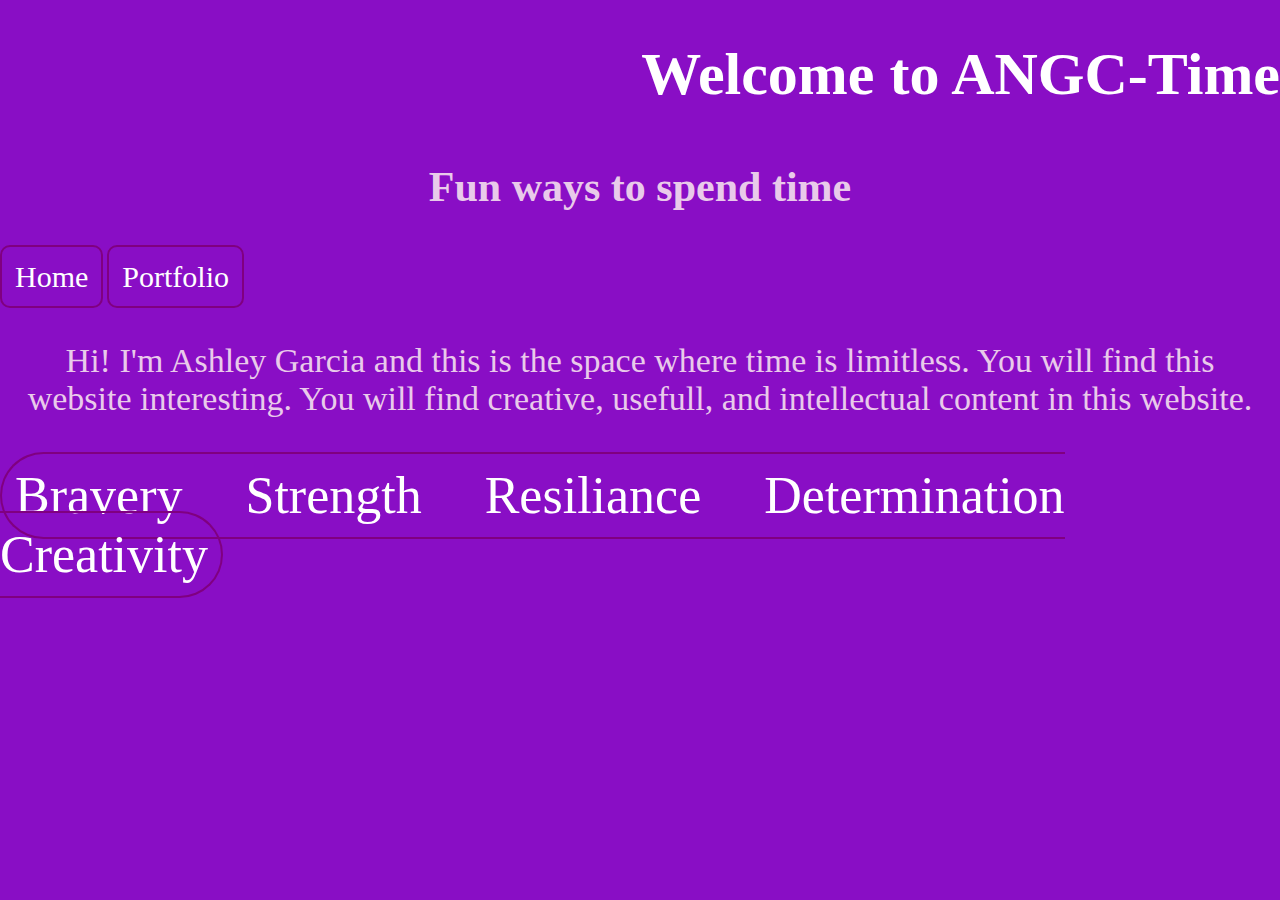
<file: index.html>
<!DOCTYPE html>
<html>
  <head>
    <!-- TODO: Update the title of your website -->
    <title>ANGC-Time</title>

    <meta charset="utf-8" />
    <meta http-equiv="X-UA-Compatible" content="IE=edge" />
    <meta name="viewport" content="width=device-width, initial-scale=1" />
    <link rel="stylesheet" href="/styles.css" />
    <script src="/script.js" defer></script>
  </head>
  <body>
    <!-- TODO: Update the heading with the name of your website -->
    <h1>Welcome to ANGC-Time</h1>

    <!-- TODO: Continue to add content to your homepage using your wireframe as a guide.-->
    <h2>Fun ways to spend time
    </h2>
    <!-- TODO: Add a <div> container around sections of your homepage. -->
    <!-- TODO: Add a navigation bar  -->
   <div class="topnav">
      <a class="active" href="./index.html">Home</a>
      <a href="./portfolio.html">Portfolio</a>
    </div>
  <div id="container1">
   <p>
     Hi! I'm Ashley Garcia and this is the space where time is limitless. 
     You will find this website interesting. 
     You will find creative, usefull, and intellectual content in this website.
    </p> 
  <div1>
    Bravery
    Strength
    Resiliance
    Determination
    Creativity
  </div1>
</div>
  </body>
</html>
</file>
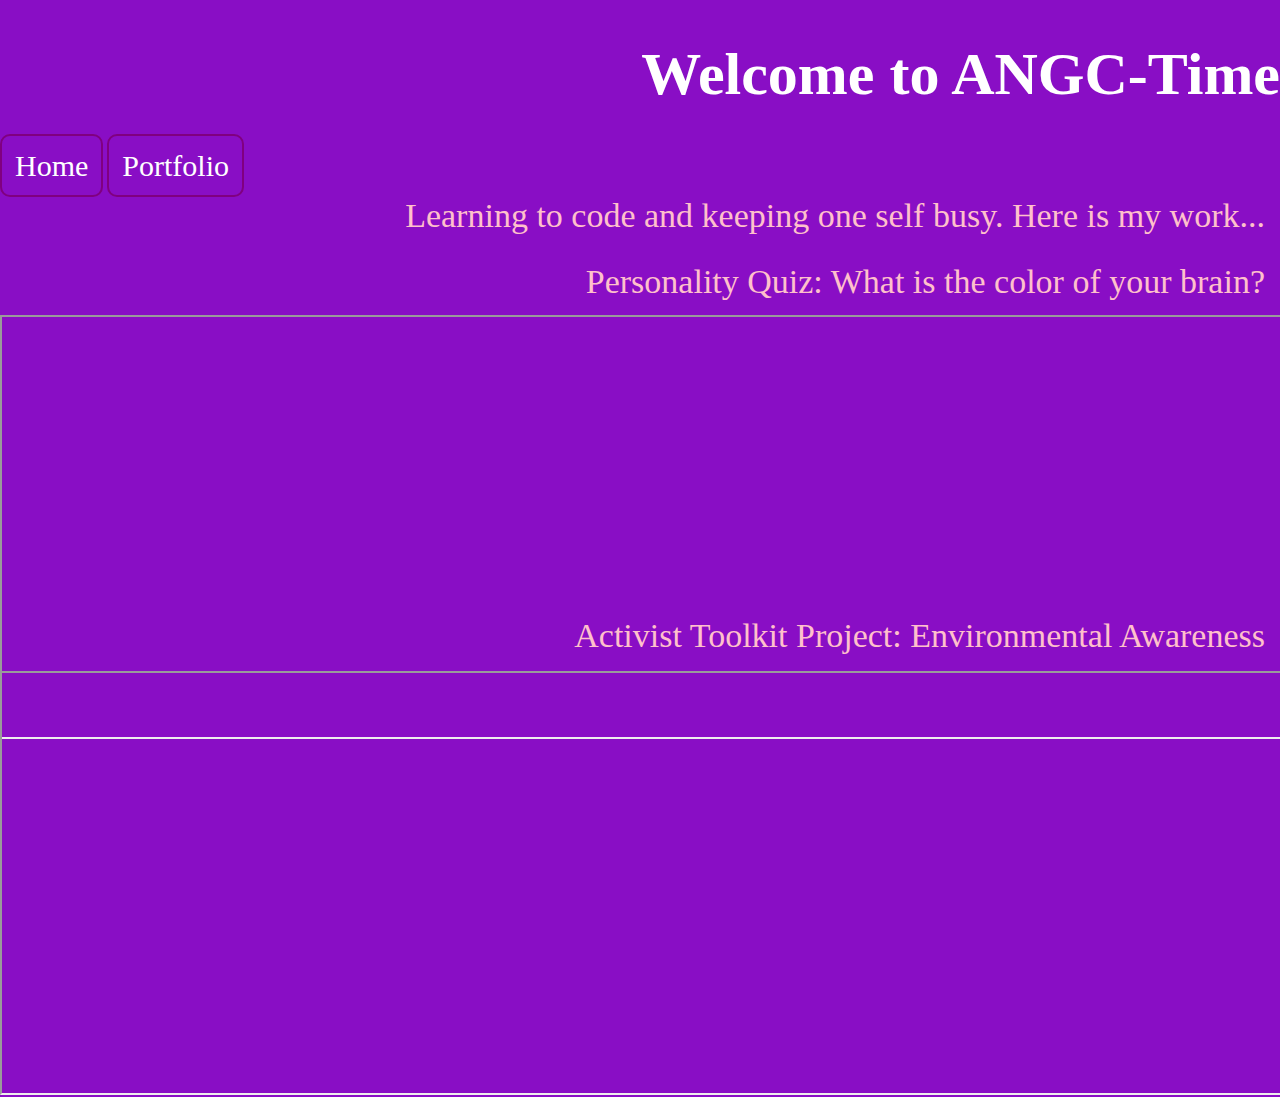
<file: portfolio.html>
<!DOCTYPE html>
<html>
  <head>
    <!-- TODO: Update the title of your website -->
    <title>ANGC-Time</title>

    <meta charset="utf-8" />
    <meta http-equiv="X-UA-Compatible" content="IE=edge" />
    <meta name="viewport" content="width=device-width, initial-scale=1" />
    <link rel="stylesheet" href="/styles.css" />
    <script src="/script.js" defer></script>
  </head>
  <body>
    <!-- TODO: Update the heading with the name of your website -->
    <h1>Welcome to ANGC-Time</h1>

    <!-- TODO: Copy the code for your naviation bar from your homepage. -->
   <div id="container">
    <div class="topnav">
      <a class="active" href="./index.html">Home</a>
      <a href="./portfolio.html">Portfolio</a> 
    </div>

    <!-- TODO: Continue to add content to your homepage using your wireframe as a guide.-->
   <p2>
    Learning to code and keeping one self busy. Here is my work...
    </p2> 
  </div>
    <!-- TODO: Add a <div> container with a class attribute of "container" to make a Flexbox container. -->
      </body>
</html>

    <p2>
  Personality Quiz: What is the color of your brain?
  </p2>
<!-- Copy and Paste Me -->
<div class="glitch-embed-wrap" style="height: 420px; width: 100%;">
  <iframe
    src="https://glitch.com/embed/#!/embed/personality-quiz-braincolor?path=style.css&previewSize=100"
    title="personality-quiz-braincolor on Glitch"
    allow="geolocation; microphone; camera; midi; vr; encrypted-media"
    style="height: 100%; width: 100%; border: 30;">
  </iframe>
</div>

  <p3>
  Activist Toolkit Project: Environmental Awareness
</p3>
<!-- Copy and Paste Me -->
<div class="glitch-embed-wrap" style="height: 420px; width: 100%;">
  <iframe
    src="https://glitch.com/embed/#!/embed/activist-toolkit-ashleyggarcia?path=take-action.css&previewSize=100"
    title="activist-toolkit-ashleyggarcia on Glitch"
    allow="geolocation; microphone; camera; midi; vr; encrypted-media"
    style="height: 100%; width: 100%; border: 30; position:relative; top: 2px;">
  </iframe>
</div>
</file>
<file: styles.css>
/*TODO: Add a background color or image to your website*/
body {
  background-image: url("https://image.freepik.com/free-vector/geometric-shapes-neon-lights-background_23-2148408855.jpg");
  background-color: #890EC5;
  background-size: 100%;
}

h1 {
  color: White;
  text-decoration: bold;
  text-align: right;
  font-size: 60px;
}


/*TODO: Create a new style rule by the class attribute and style the header section(s) of your website. */
h2 {
  color: pink;
  font-size: 42px;
  text-align: center;
  color: #E9CAEA;
  padding: 14px 18px;
  text-decoration: bold;
}

p {
  float: middle;
  font-size: 34px;
  text-align: center;
  color: #E9CAEA;
  padding: 14px 15px;
  text-decoration: bold;
}


/*TODO: Use the * selector to reset the margin and padding to 0px*/
body {
  margin:0px;
}




/*TODO: Add styling rules for the text and images on your website.*/
p2 { 
  float: right;
  font-size: 34px;
  text-align: right;
  color: pink;
  padding: 14px 15px;
  text-decoration: italic;
}

div1 {
  float: middle;
  font-size: 52px;
  text-align: center;
  color: white;
  text-decoration: italic;
  font-family: "Times New Roman", Times, serif;
  word-spacing: 50px;
  border-radius: 50px;
  border: 2px solid purple;
  background: url(https://i.pinimg.com/originals/e6/b3/1b/e6b31b6d7819a0d4ba0f71ceb27815ca.jpg);
  background-position: left;
  background-repeat: repeat;
  padding: 13px;
  width: 20px;
  height: 10px;
}

/*This is the website Activist toolkit*/
p3 {
  float: right;
  font-size: 34px;
  text-align: right;
  color: pink;
  padding: 14px 15px;
  text-decoration: italic;
}



/*TODO: Style the Nav Bar by selecting the u1, li, and li a elements*/
.topnav a {
  float: middle;
  color: white;
  text-align: center;
  padding: 14px 18px;
  text-decoration: none;
  font-size: 30px;
  font-family: serif;
  border-radius: 10px;
  border: 2px solid purple;
  background: url(https://i.pinimg.com/originals/e6/b3/1b/e6b31b6d7819a0d4ba0f71ceb27815ca.jpg);
  background-position: middle;
  background-repeat: repeat;
  padding: 13px;
  width: 20px;
  height: 10px;

#container1 {
  display: flex;
  flex-direction: column;
  justify-content: space-around; 
  height: 300px;
  flex-wrap: wrap;
  align-content: space-between;
}
/*TODO: Create a Flexbox to create a responsive layout. Use the property display: flex;/
</file>
